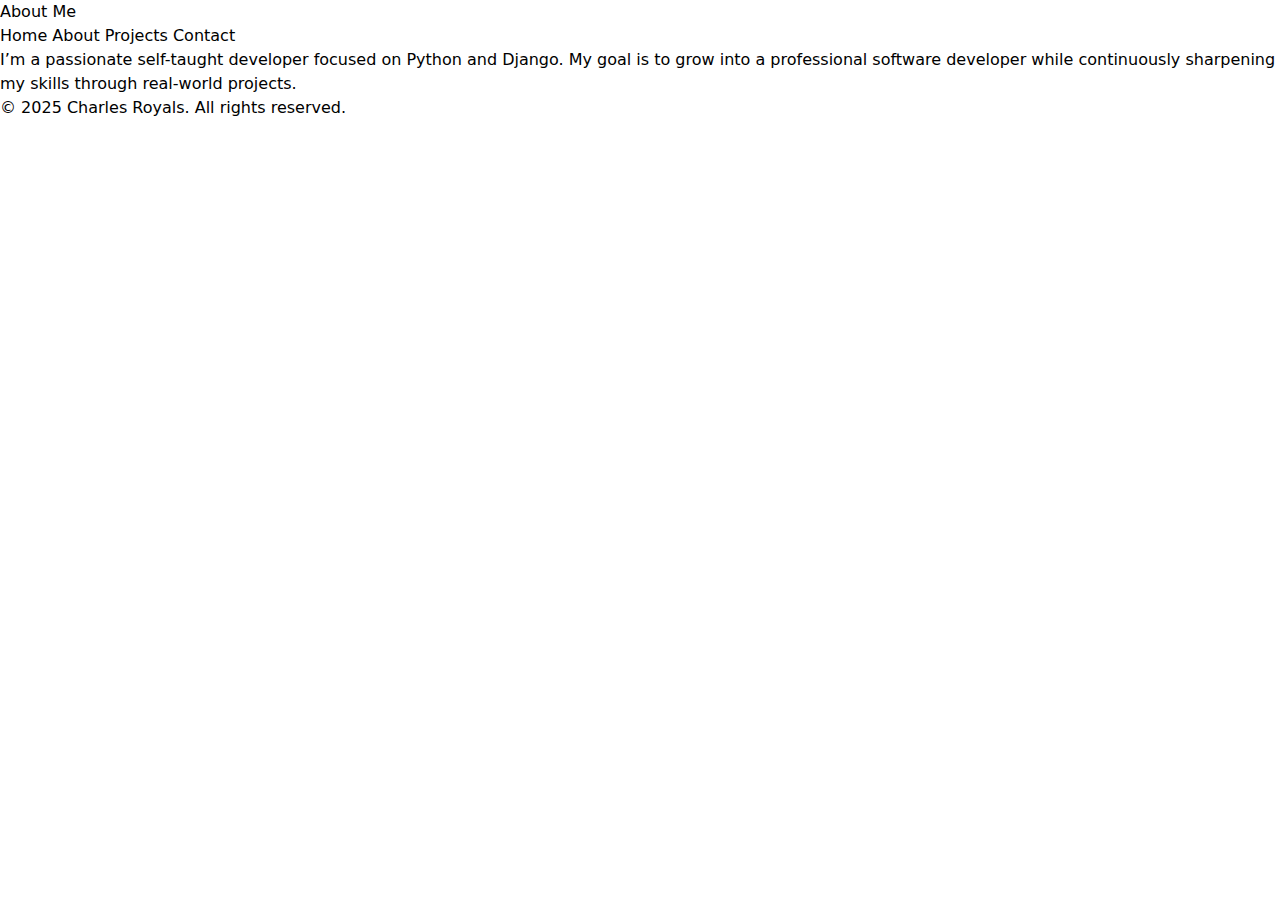
<file: about.html>
<!DOCTYPE html>
<html lang="en">
<head>
  <meta charset="UTF-8">
  <meta name="viewport" content="width=device-width, initial-scale=1.0">
  <title>About Me | Charles Royals</title>
  <link rel="stylesheet" href="style.css">
</head>
<body>
  <header>
    <h1>About Me</h1>
    <nav>
      <a href="index.html">Home</a>
      <a href="about.html">About</a>
      <a href="projects.html">Projects</a>
      <a href="contact.html">Contact</a>
    </nav>
  </header>

  <section>
    <p>I’m a passionate self-taught developer focused on Python and Django. My goal is to grow into a professional software developer while continuously sharpening my skills through real-world projects.</p>
  </section>

  <footer>
    <p>&copy; 2025 Charles Royals. All rights reserved.</p>
  </footer>
</body>
</html>
</file>
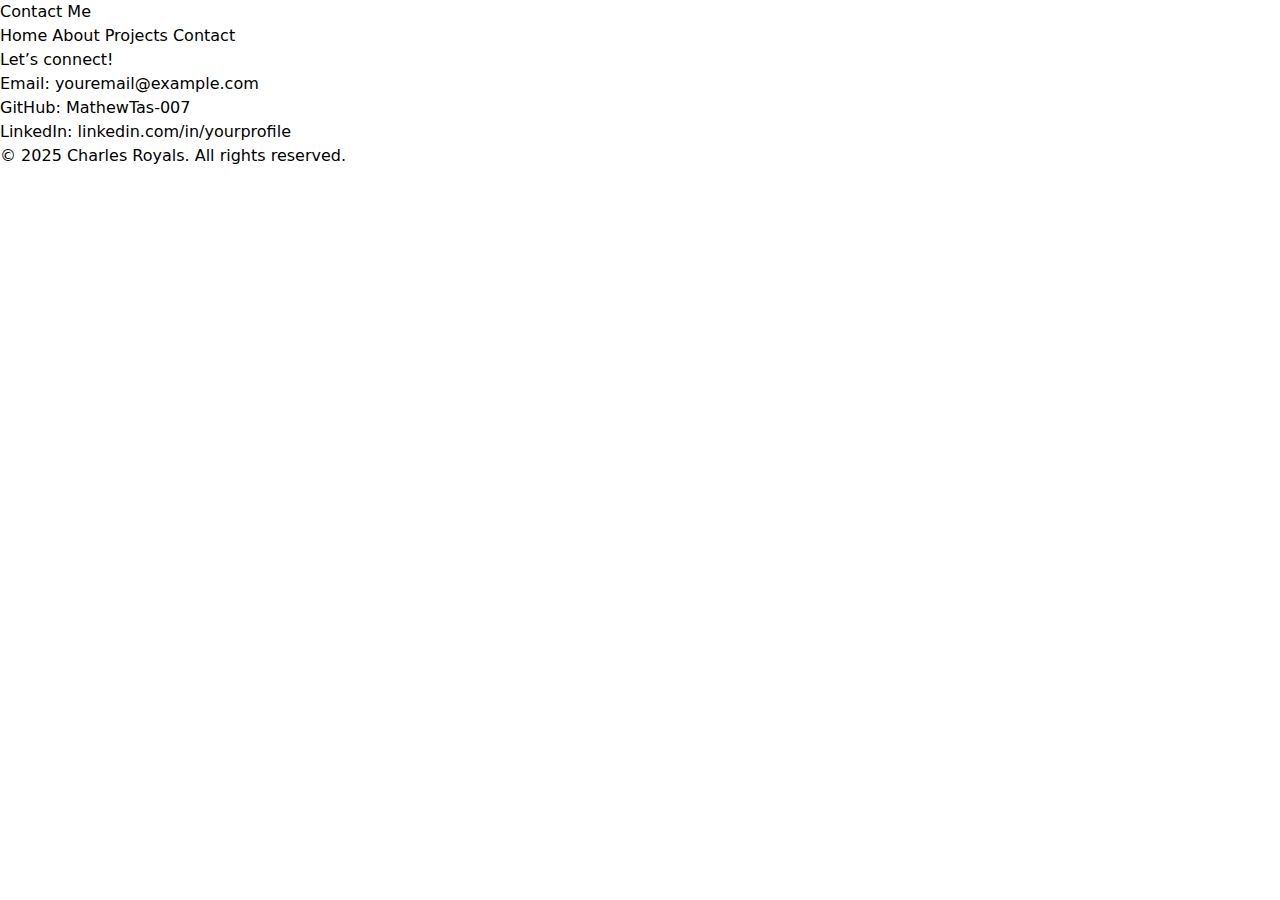
<file: contact.html>
<!DOCTYPE html>
<html lang="en">
<head>
  <meta charset="UTF-8">
  <meta name="viewport" content="width=device-width, initial-scale=1.0">
  <title>Contact | Charles Royals</title>
  <link rel="stylesheet" href="style.css">
</head>
<body>
  <header>
    <h1>Contact Me</h1>
    <nav>
      <a href="index.html">Home</a>
      <a href="about.html">About</a>
      <a href="projects.html">Projects</a>
      <a href="contact.html">Contact</a>
    </nav>
  </header>

  <section>
    <p>Let’s connect!</p>
    <ul>
      <li>Email: <a href="mailto:youremail@example.com">youremail@example.com</a></li>
      <li>GitHub: <a href="https://github.com/MathewTas-007" target="_blank">MathewTas-007</a></li>
      <li>LinkedIn: <a href="#">linkedin.com/in/yourprofile</a></li>
    </ul>
  </section>

  <footer>
    <p>&copy; 2025 Charles Royals. All rights reserved.</p>
  </footer>
</body>
</html>
</file>
